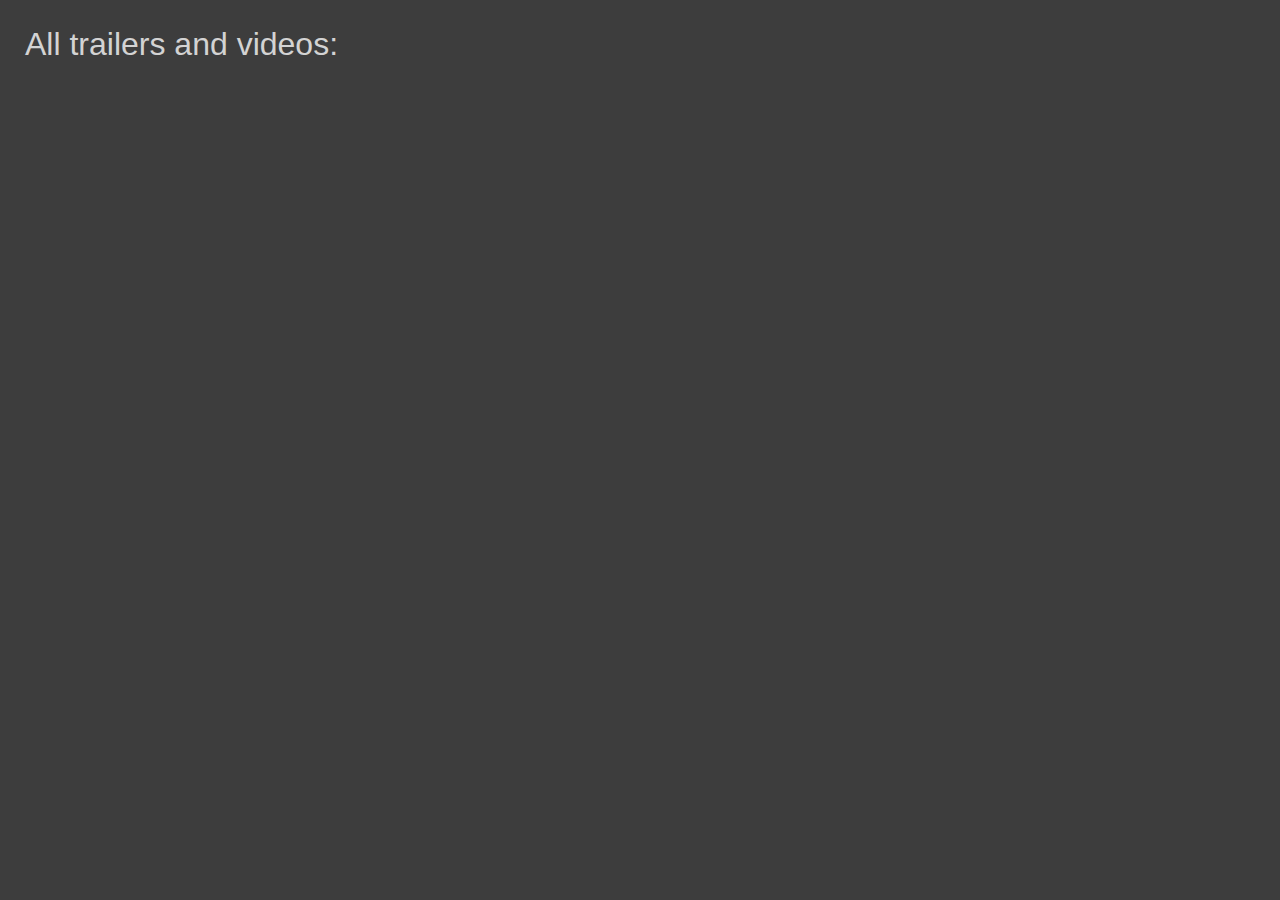
<file: allVideos.html>
<!DOCTYPE html>
<html lang="en">

<head>
    <meta charset="UTF-8">
    <meta name="viewport" content="width=device-width, initial-scale=1.0">
    <title>Document</title>
    <link rel="stylesheet" href="https://stackpath.bootstrapcdn.com/bootstrap/4.3.1/css/bootstrap.min.css"
        integrity="sha384-ggOyR0iXCbMQv3Xipma34MD+dH/1fQ784/j6cY/iJTQUOhcWr7x9JvoRxT2MZw1T" crossorigin="anonymous">
</head>

<body style="background: #3d3d3d">
    <script type="text/javascript" src="allVideos.js"></script>

    <h2 id="NumberOfResults" style="margin-top: 25px; margin-left: 25px; margin-bottom: 25px; color: lightgray;">All
        trailers and videos:
    </h2>

    <div id="ID_AllVideos">

    </div>

</body>

</html>
</file>
